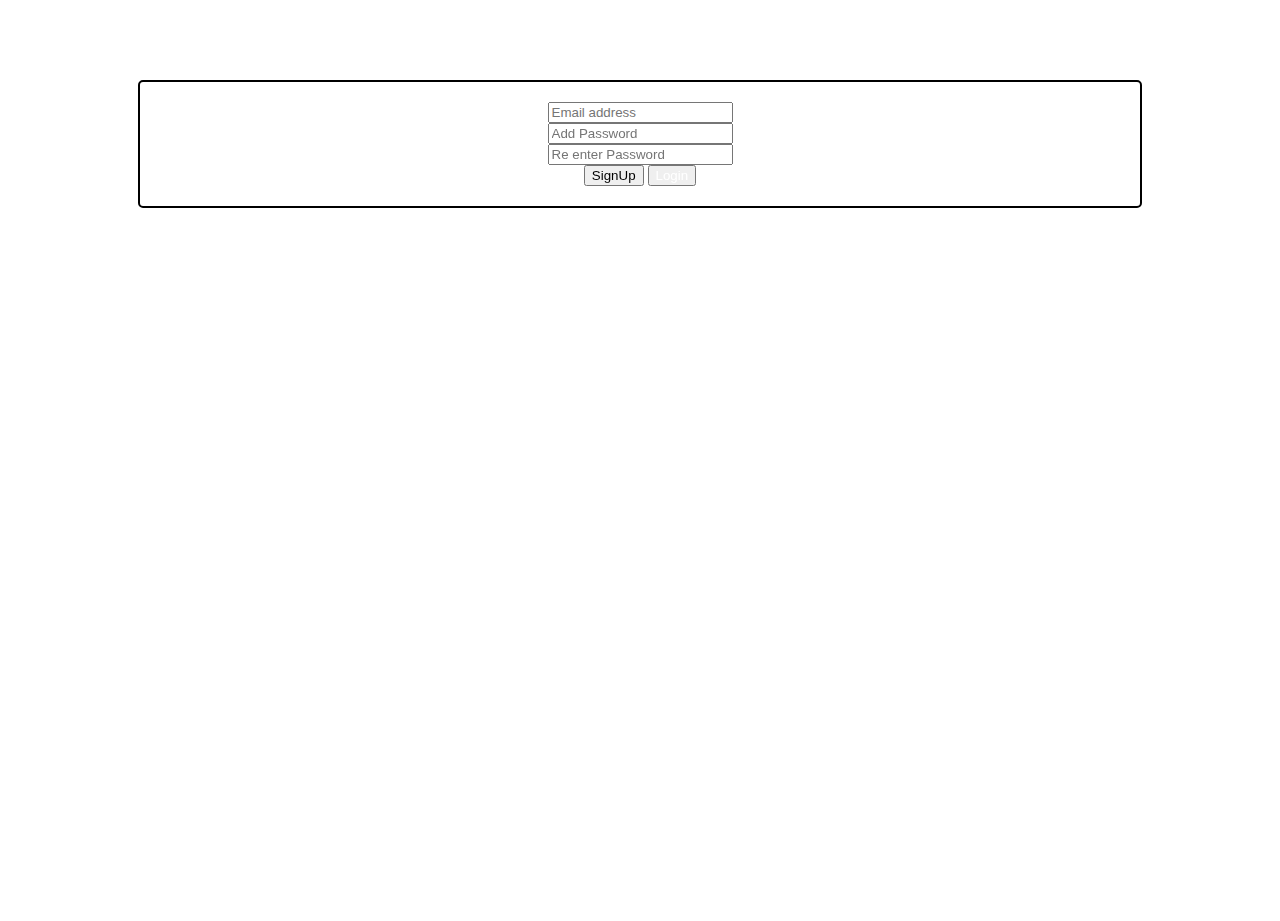
<file: index.html>
<!DOCTYPE html>
<html lang="en">

<head>
    <meta charset="UTF-8">
    <meta name="viewport" content="width=device-width, initial-scale=1.0">
    <title>SignUp Form</title>
    <link href="https://cdn.jsdelivr.net/npm/bootstrap@5.3.2/dist/css/bootstrap.min.css" rel="stylesheet"
        integrity="sha384-T3c6CoIi6uLrA9TneNEoa7RxnatzjcDSCmG1MXxSR1GAsXEV/Dwwykc2MPK8M2HN" crossorigin="anonymous">
    <link rel="stylesheet" href="style.css">
</head>


<body>
    <section id="SignUp">
        <div class=".container-fluid mt-6" id="SignUpc">
            <h1 class="LoginH1 mt-4 mb-4">Welcome to SignUp page</h1>
            <center>
                <div class="formin">
                    <form>
                        <div class="mb-3 col-3">
                            <input type="email" class="form-control" id="exampleInputEmail1"
                                aria-describedby="emailHelp" placeholder="Email address">

                        </div>
                        <div class="mb-3 col-3">
                            <input type="password" class="form-control" id="exampleInputPassword1"
                                placeholder="Add Password">
                        </div>
                        <div class="mb-3 col-3">
                            <input type="password" class="form-control" id="exampleInputPassword1"
                                placeholder="Re enter Password">
                        </div>

                        <button type="submit" class="btn btn-success">SignUp</button>
                        <button type="submit" class="btn btn-primary" id="click1"><a href="./logIn.html">Login</a></button>
                        <!-- <button type="submit" class="btn btn-primary" id="click1" onclick="document.location='./logIn.html'">login</button> -->

                        <!-- <p>Not a member? <a href="#!">Register</a></p>
                        <p>or sign up with:</p>
                        <button type="button" class="btn btn-link btn-floating mx-1">
                          <i class="fab fa-facebook-f"></i>
                        </button> -->

                    </form>
                </div>
            </center>
        </div>
    </section>

    <div id="content"> </div>

    <script src="https://cdn.jsdelivr.net/npm/bootstrap@5.3.2/dist/js/bootstrap.bundle.min.js"
        integrity="sha384-C6RzsynM9kWDrMNeT87bh95OGNyZPhcTNXj1NW7RuBCsyN/o0jlpcV8Qyq46cDfL"
        crossorigin="anonymous"></script>

    <script src="http://ajax.googleapis.com/ajax/libs/jquery/1.7.1/jquery.min.js" type="text/javascript"></script>



    <script type="text/javascript">
        document.getElementById("click1").onclick = function () {
            location.href = "logIn.html";
            // alert("The paragraph was clicked.");
        };


    // $(document).ready(function () {
    // $("#changeToSignUp").click(function () {
    // // $("#Login").hide();
    // $("#SignUpc").hide("slow");
    // // alert("The paragraph was clicked.");
    // });
    // });

    // $(document).ready(function () {
    // $("#changeToSignUp").on("click", function () {
    // $("#content").load("logIn.html");
    // });
    // });
    </script>

</body>

</html>
</file>
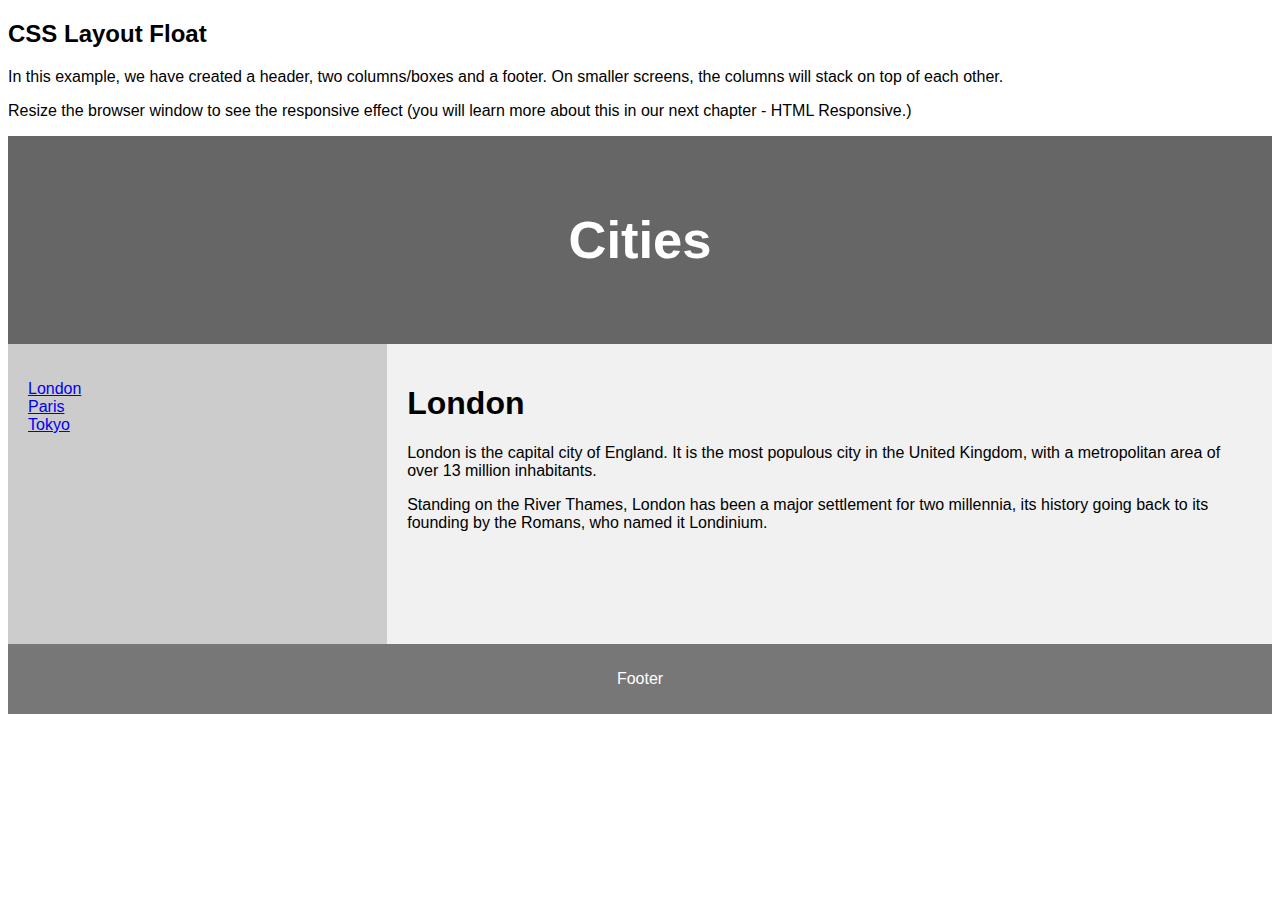
<file: dashboard.html>
<!DOCTYPE html>
<html lang="en">
<head>
<title>CSS Template</title>
<meta charset="utf-8">
<meta name="viewport" content="width=device-width, initial-scale=1">
<style>
* {
  box-sizing: border-box;
}

body {
  font-family: Arial, Helvetica, sans-serif;
}

/* Style the header */
header {
  background-color: #666;
  padding: 30px;
  text-align: center;
  font-size: 35px;
  color: white;
}

/* Create two columns/boxes that floats next to each other */
nav {
  float: left;
  width: 30%;
  height: 300px; /* only for demonstration, should be removed */
  background: #ccc;
  padding: 20px;
}

/* Style the list inside the menu */
nav ul {
  list-style-type: none;
  padding: 0;
}

article {
  float: left;
  padding: 20px;
  width: 70%;
  background-color: #f1f1f1;
  height: 300px; /* only for demonstration, should be removed */
}

/* Clear floats after the columns */
section::after {
  content: "";
  display: table;
  clear: both;
}

/* Style the footer */
footer {
  background-color: #777;
  padding: 10px;
  text-align: center;
  color: white;
}

/* Responsive layout - makes the two columns/boxes stack on top of each other instead of next to each other, on small screens */
@media (max-width: 600px) {
  nav, article {
    width: 100%;
    height: auto;
  }
}
</style>
</head>
<body>

<h2>CSS Layout Float</h2>
<p>In this example, we have created a header, two columns/boxes and a footer. On smaller screens, the columns will stack on top of each other.</p>
<p>Resize the browser window to see the responsive effect (you will learn more about this in our next chapter - HTML Responsive.)</p>

<header>
  <h2>Cities</h2>
</header>

<section>
  <nav>
    <ul>
      <li><a href="#">London</a></li>
      <li><a href="#">Paris</a></li>
      <li><a href="#">Tokyo</a></li>
    </ul>
  </nav>
  
  <article>
    <h1>London</h1>
    <p>London is the capital city of England. It is the most populous city in the  United Kingdom, with a metropolitan area of over 13 million inhabitants.</p>
    <p>Standing on the River Thames, London has been a major settlement for two millennia, its history going back to its founding by the Romans, who named it Londinium.</p>
  </article>
</section>

<footer>
  <p>Footer</p>
</footer>

</body>
</html>
</file>
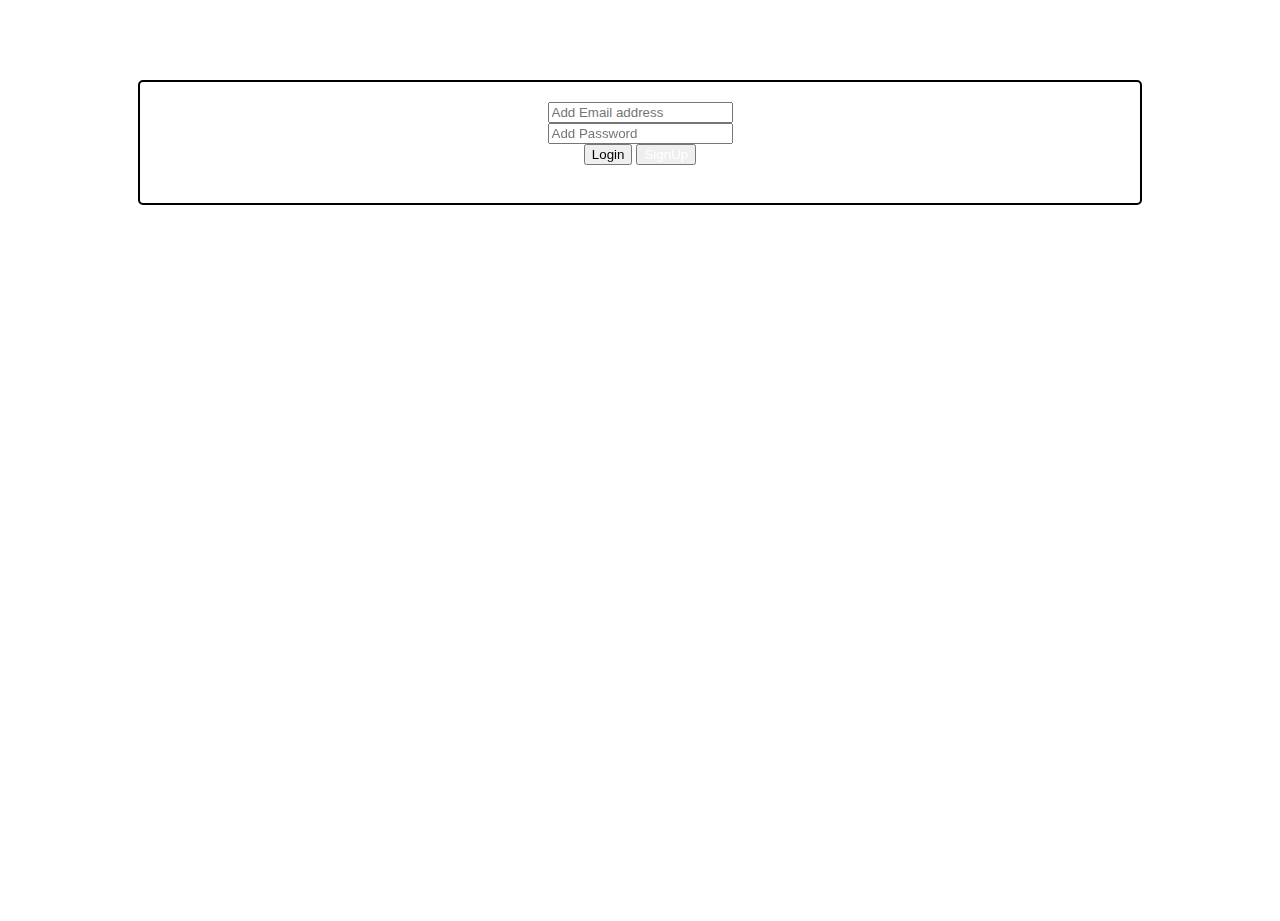
<file: logIn.html>
<!DOCTYPE html>
<html lang="en">

<head>
    <meta charset="UTF-8">
    <meta name="viewport" content="width=device-width, initial-scale=1.0">
    <title>Login Form</title>
    <link href="https://cdn.jsdelivr.net/npm/bootstrap@5.3.2/dist/css/bootstrap.min.css" rel="stylesheet"
        integrity="sha384-T3c6CoIi6uLrA9TneNEoa7RxnatzjcDSCmG1MXxSR1GAsXEV/Dwwykc2MPK8M2HN" crossorigin="anonymous">
    <link rel="stylesheet" href="style.css">
</head>


<body>
    <section id="Login">

        <div class="container mt-6" id="Loginc">
            <h1 class="LoginH1 mt-4 mb-4">Welcome to login page</h1>
            <center>
                <div class="formin">
                    <form>
                        <div class="mb-3 col-3">
                            <input type="email" class="form-control" id="exampleInputEmail1"
                                aria-describedby="emailHelp" placeholder="Add Email address">
                        </div>
                        <div class="mb-3 col-3">
                            <input type="password" class="form-control" id="exampleInputPassword1"
                                placeholder="Add Password">
                        </div>

                        <button type="submit" class="btn btn-primary" id="login-btn">Login</button>
                        <button type="submit" class="btn btn-success" id="changeToSignUp"><a href="./index.html">SignUp</a></button>

                        <div class="col">
                            <!-- Simple link -->
                            <a id="Forgot" href="./index.html">Forgot password?</a>
                        </div>
                    </form>
                </div>
            </center>
        </div>
    </section>

    <script src="https://cdn.jsdelivr.net/npm/bootstrap@5.3.2/dist/js/bootstrap.bundle.min.js"
        integrity="sha384-C6RzsynM9kWDrMNeT87bh95OGNyZPhcTNXj1NW7RuBCsyN/o0jlpcV8Qyq46cDfL"
        crossorigin="anonymous"></script>

    <script src="http://ajax.googleapis.com/ajax/libs/jquery/1.7.1/jquery.min.js" type="text/javascript"></script>

    <script>
        let emil_id = "smit@gmail.com";
        let password = "root";

        $(document).ready(function () {


            $("#login-btn").click(function () {
                var inputEmail = $("#exampleInputEmail1").val();
                var inputpassword = $("#exampleInputPassword1").val();
                // alert(inputString);

                if (inputEmail === emil_id && inputpassword === password) {
                    window.open("dashboard.html");
                    // alert("success");
                } else {
                    alert("Incorrect mail id or password");
                }
            });





        });


        // $(document).ready(function () {
        //     $("#changeToSignUp").click(function () {
        //         // $("#Login").hide();
        //         $("#SignUpc").hide("slow");
        //         // alert("The paragraph was clicked.");
        //     });
        // });
        // $(document).ready(function () {
        //     $("#changeToSignUp").on("click", function () {
        //         $("#changeToSignUp").load("logIn.html");
        //     });
        // });
    </script>

</body>

</html>
</file>
<file: style.css>
body {
    margin: 0px;
    padding: 0px;
    /* background-image: url("https://c4.wallpaperflare.com/wallpaper/344/958/356/windows-10-windows-10-anniversary-logo-hd-wallpaper-preview.jpg"); */
    background-image: url("https://images.pexels.com/photos/396547/pexels-photo-396547.jpeg?cs=srgb&dl=pexels-francesco-ungaro-396547.jpg&fm=jpg");
    background-size:     cover;                      /* <------ */
    background-repeat:   no-repeat;
    background-position: center center;
    height: 100vh;

}

h1{color: white;}

.LoginH1 {
    text-align: center;
}

a {
    color: white;
    text-decoration: none
}
#Forgot a{
    color: red;
}
#Login a {   
    text-decoration: none
}

.formin {
    border: 2px solid black;
    padding: 20px;
    border-radius: 5px;
    width: 75vw;
    backdrop-filter: blur(10px);

}
</file>
